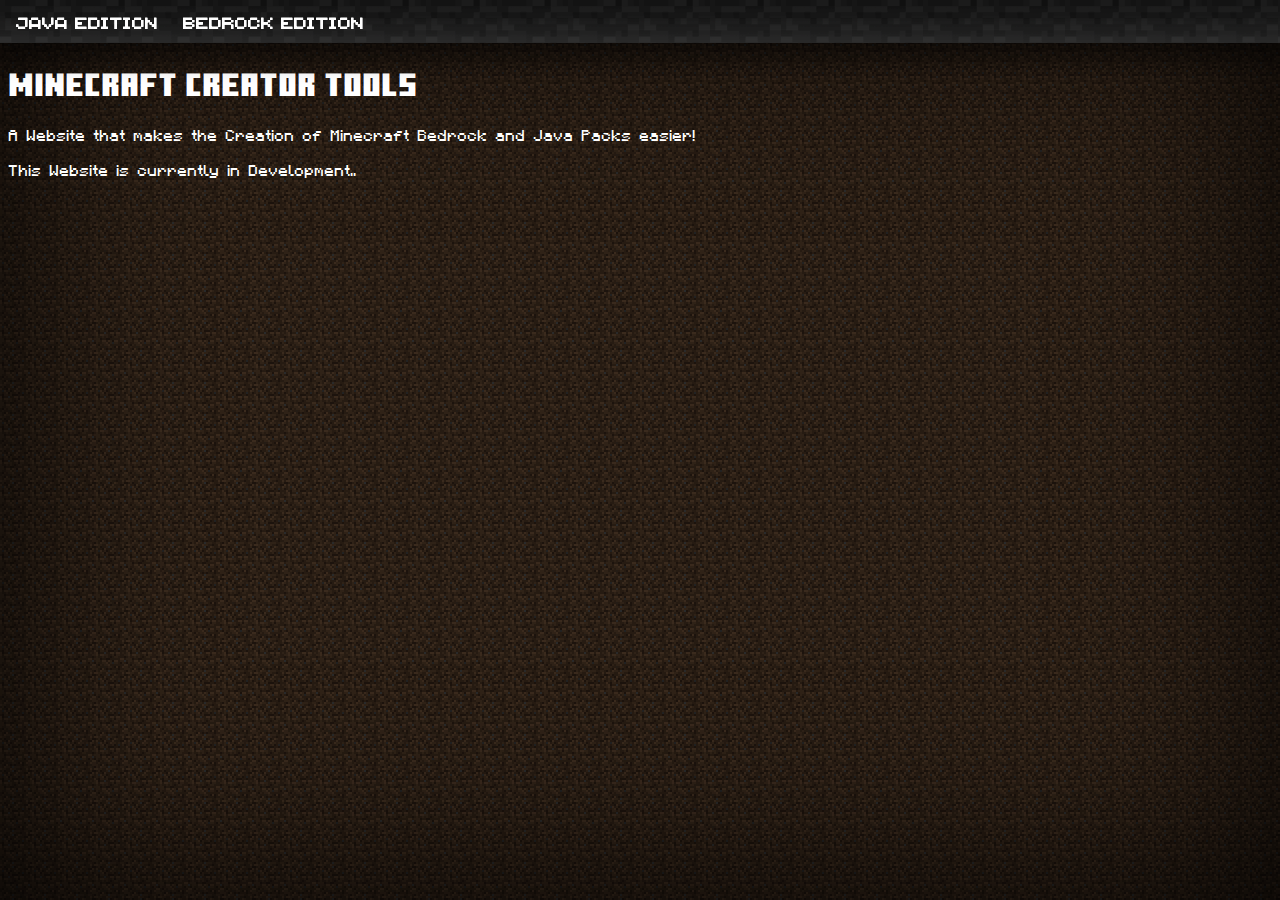
<file: index.html>
<!DOCTYPE html>
<html lang="en">

<head>
  <meta charset="UTF-8">
  <meta name="viewport" content="width=device-width, initial-scale=1.0">
  <link rel="stylesheet" href="styles.css">
  <link relDocumentage/x-icon" bref="images/favicon.png">
  <title>MC Creator Tools</title>
<header>
<a class="zoom_header" href="java-edition/">Java Edition</a>
<a class="zoom_header" href="">Bedrock Edition</a>
</header>
<div class="box">
  <body>
    <h1>Minecraft Creator Tools </h1>
    <p> A Website that makes the Creation of Minecraft Bedrock and Java Packs easier!</p>
    <p>This Website is currently in Development..</p>
    
    <!-- Credits
    <h1 style="margin-top: 100px">Made by CR24</h1>
    <h3><a href="https://github.com/Mojang/bedrock-samples">Sample Pack</a> by Mojang</h3>
    <h3 style="text-align: left; float: left">UUID Generated by <a style="text-align: right" href="https://www.uuidgenerator.net/api">UUIDGenerator.net</a></h3>
    -->
  </body>
</div>
</html>
</file>
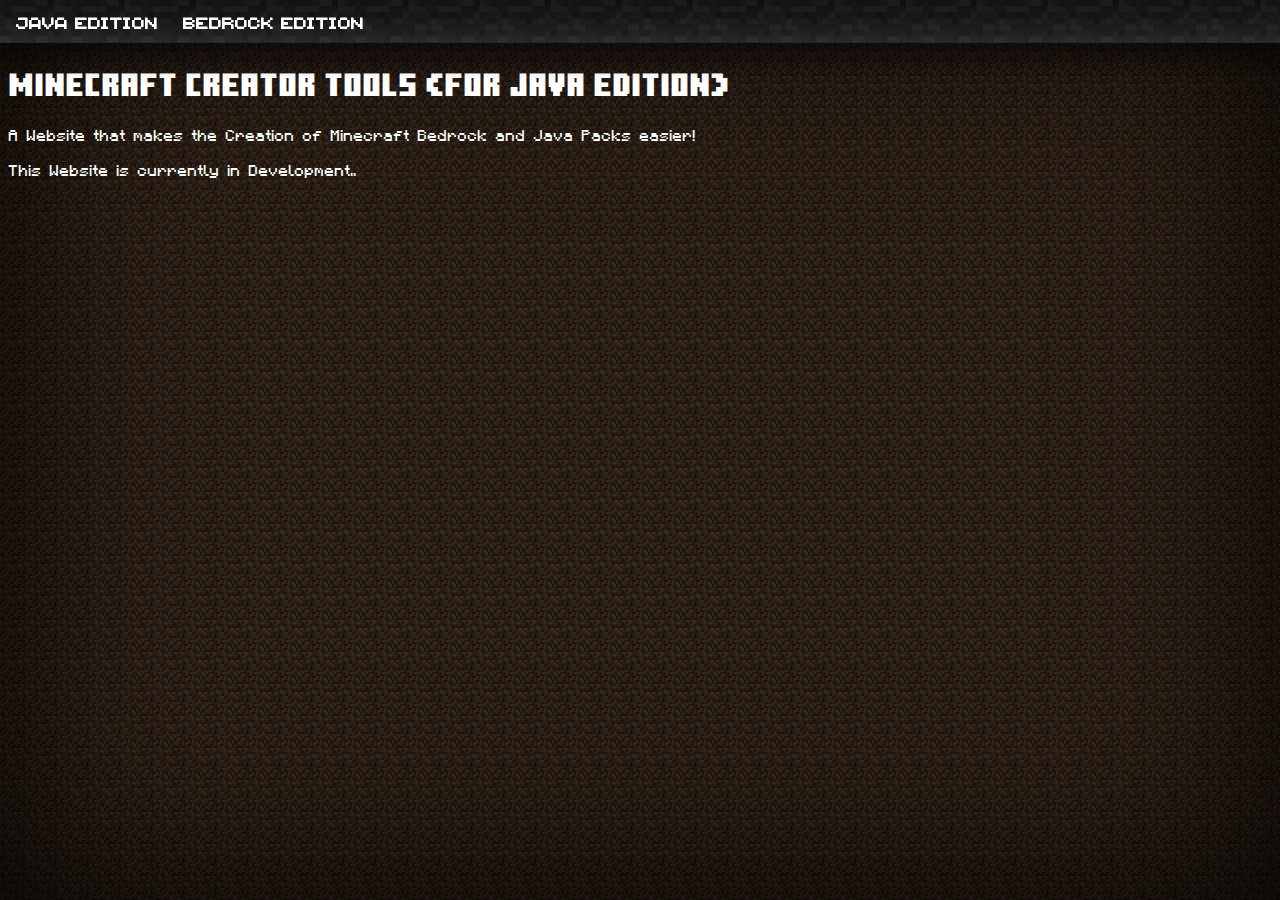
<file: java-edition/index.html>
<!DOCTYPE html>
<html lang="en">

<head>
  <meta charset="UTF-8">
  <meta name="viewport" content="width=device-width, initial-scale=1.0">
  <link rel="stylesheet" href="../styles.css">
  <link relDocumentage/x-icon" bref="../images/favicon.png">
  <title>MC Java Creator Tools</title>
<header>
<a class="zoom_header" href="">Java Edition</a>
<a class="zoom_header" href="../">Bedrock Edition</a>
</header>
<div class="box">
  <body>
    <h1>Minecraft Creator Tools (For Java Edition)</h1>  
    <p> A Website that makes the Creation of Minecraft Bedrock and Java Packs easier!</p>
    <p>This Website is currently in Development..</p>
    
    <!-- Credits
    <h1 style="margin-top: 100px">Made by CR24</h1>
    -->
  </body>
</div>
</html>
</file>
<file: styles.css>
/*Main Font, Font-Color and Background*/
body {
    margin: 0;
    background-image: 
    url(images/background_dark.png);
    color: white;
    font-family: Mojangles;
    font-size: medium;
}


/*Header*/
header {
  background-image: url(images/cointier_backdrop.png);
  filter: brightness(160%);
  height: 43px;
  display: flex;
  align-items: center;
  gap: 10px;
  text-decoration: none;
  box-shadow: 5px 5px 25px 10px rgba(0,0,0,0.5);
}

/*a in Header*/
header a {
  color: white;
  font-family: Minecraft-Five;
  margin-left: 15px;
  text-decoration: none;
}

/*Header Zoom Effect*/
.zoom_header {
  transition: transform .4s;
}

.zoom_header:hover {
  transform: scale(1.15); /*If hover, 115% Zoom*/
}


/*Text Selection*/
::selection {
    background: rgba(0, 100, 0, 100);
}


/*Vignette Effect (on whole Page)*/
html {
  min-height: 100%;
  box-shadow: 0 0 200px rgba(0, 0, 0, 0.9) inset;
}


/*Default margin*/
.box {
  margin: 8px;
}




/*Fonts*/

/*Title Font*/
h1 {
    font-family: Minecraft-Ten;
    font-weight: lighter;
}

h3 {
    font-family: Minecraft-Five;
    font-weight: lighter;
}

/*Text Stuff..*/
a {
  color: white
}


/*Mojangles Font*/
@font-face {
    font-family: Mojangles;
    src: url(assets/Mojangles.ttf);
}

/*Minecraft-Ten*/
@font-face {
    font-family: Minecraft-Ten;
    src: url(assets/Minecraft-Ten.otf);
}

/*Minecraft-Seven*/
@font-face {
    font-family: Minecraft-Seven;
    src: url(assets/Minecraft-Seven.otf);
}

/*Minecraft-Five*/
@font-face {
    font-family: Minecraft-Five;
    src: url(assets/Minecraft-Five.otf);
}

/*Minecraft-Five-Bold*/
@font-face {
    font-family: Minecraft-Five-Bold;
    src: url(assets/Minecraft-Five-Bold.otf);
}
</file>
